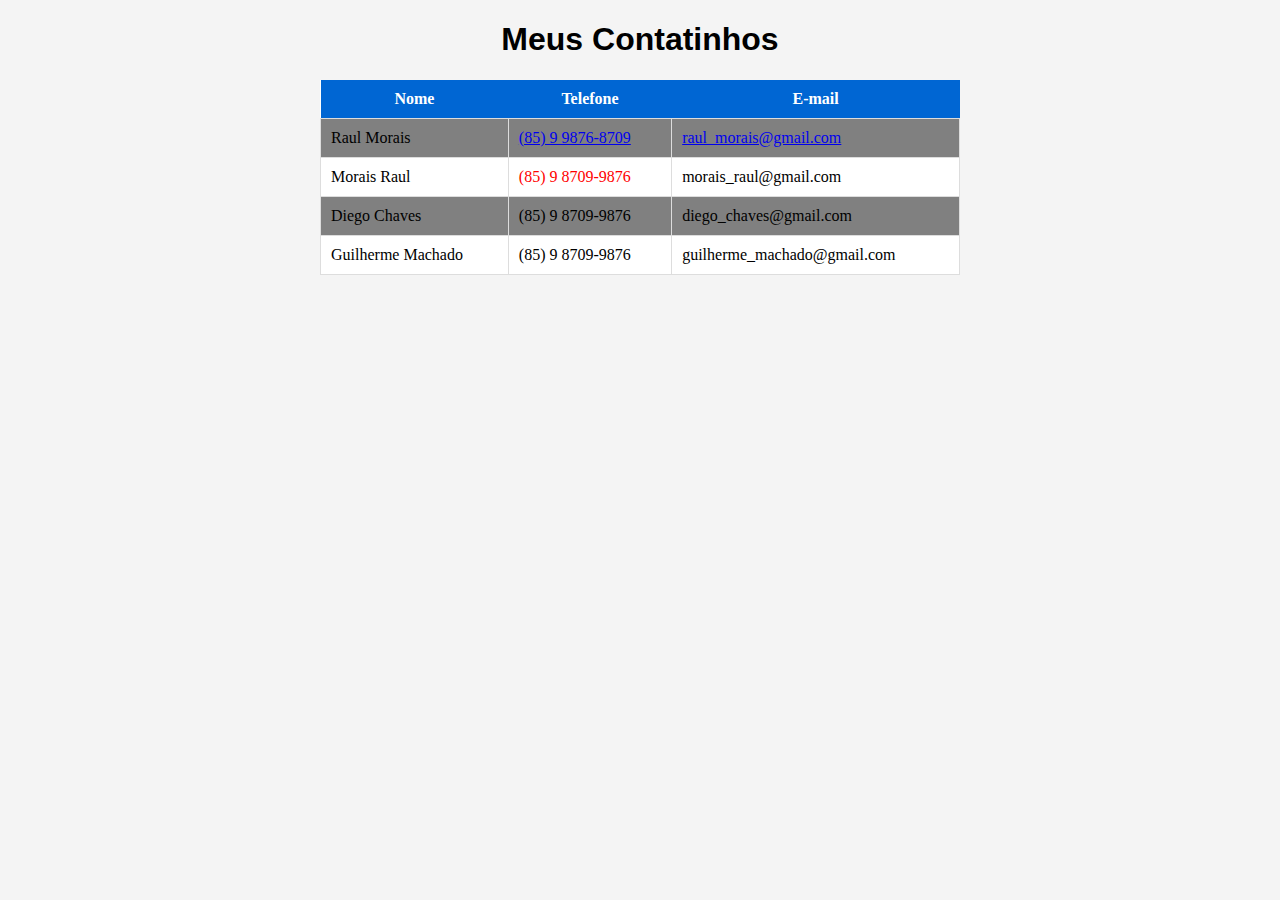
<file: index.html>
<!DOCTYPE html>
<html lang="en">
<head>
    <meta charset="UTF-8">
    <meta name="viewport" content="width=], initial-scale=1.0">
    <link rel="icon" href="/imagem/favicon-32x32.png">
    <link rel="stylesheet" href="style.css">
    <link rel="preconnect" href="https://fonts.googleapis.com">
    <link rel="preconnect" href="https://fonts.gstatic.com" crossorigin>
    <link href="https://fonts.googleapis.com/css2?family=Big+Shoulders+Inline:opsz,wght@10..72,100..900&display=swap" rel="stylesheet">
    
    <title>Contatinhos</title>
</head>
<body>

    <h1>Meus Contatinhos</h1>

    <table>
        <thead>
            <tr>
                <th>Nome</th>
                <th>Telefone</th>
                <th>E-mail</th>
            </tr>
        </thead>
        <tbody>
            <tr class="linhas-pares">
                <td>Raul Morais</td>
                <td><a href="tel:+5585998768709">(85) 9 9876-8709</a></td>
                <td><a href="mailto:raul_morais@gmail.com">raul_morais@gmail.com</a></td>
            </tr>
            <tr>
                <td>Morais Raul</td>
                <td id="erro">(85) 9 8709-9876</td>
                <td>morais_raul@gmail.com</td>
            </tr>
            <tr class="linhas-pares">
                <td>Diego Chaves</td>
                <td>(85) 9 8709-9876</td>
                <td>diego_chaves@gmail.com</td>
            </tr>
            <tr>
                <td>Guilherme Machado</td>
                <td>(85) 9 8709-9876</td>
                <td>guilherme_machado@gmail.com</td>
            </tr>
        </tbody>
    </table>
    
</body>
</html>
</file>
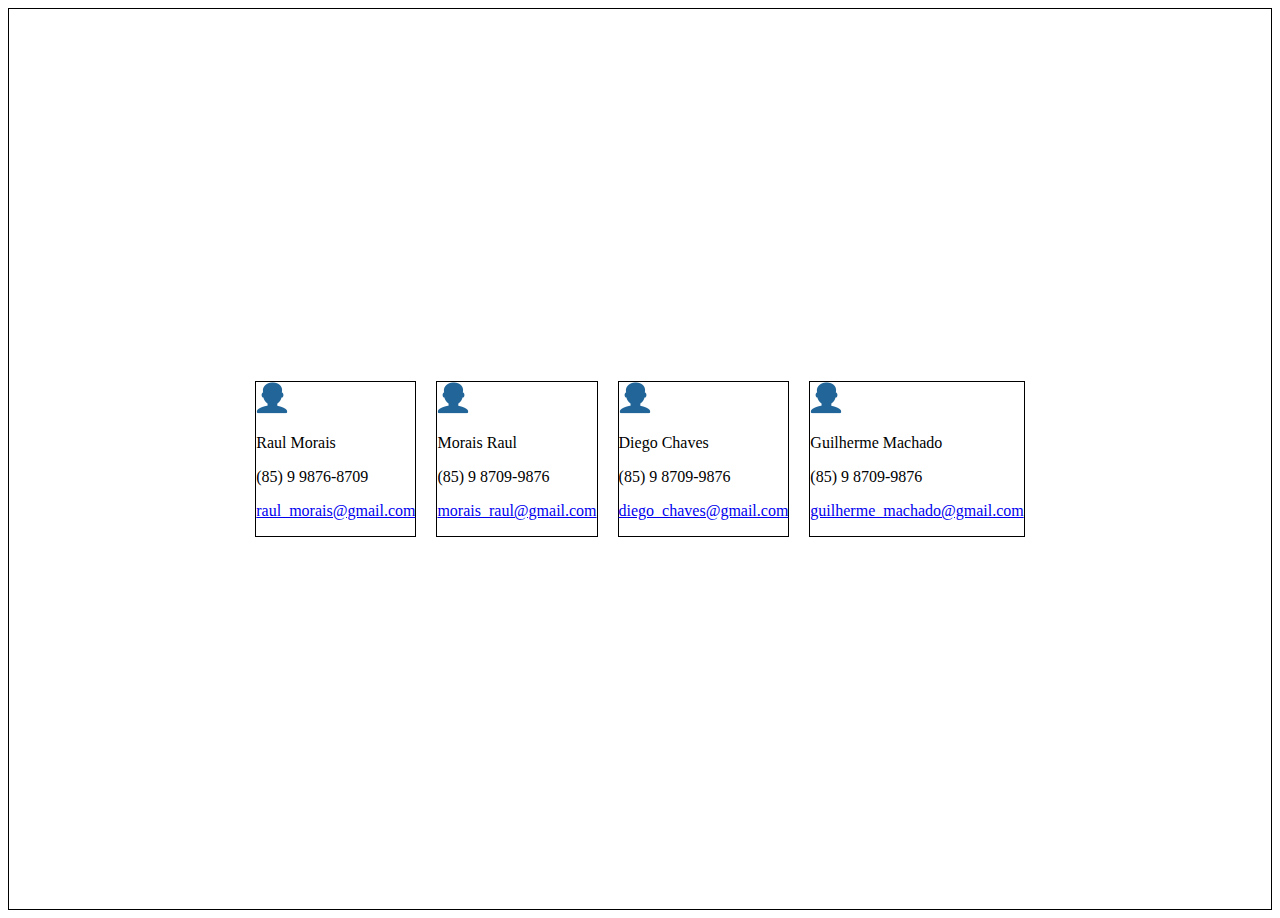
<file: flex.html>
<!DOCTYPE html>
<html lang="en">
<head>
    <meta charset="UTF-8">
    <meta name="viewport" content="width=device-width, initial-scale=1.0">
    <link rel="stylesheet" href="styleflex.css">
    <title>Document</title>
</head>
<body>
    <div class="flex">
        <div class="filhos">
            <img src="/imagem/favicon.png" alt="">
            <p>Raul Morais</p>
            <p>(85) 9 9876-8709</p>
            <p><a href="mailto:raul_morais@gmail.com">raul_morais@gmail.com</a></p>
        </div>
        <div class="filhos">
            <img src="/imagem/favicon.png" alt="">
            <p>Morais Raul</p>
            <p>(85) 9 8709-9876</p>
            <p><a href="mailto:morais_raul@gmail.com">morais_raul@gmail.com</a></p>
        </div>
        <div class="filhos">
            <img src="/imagem/favicon.png" alt="">
            <p>Diego Chaves</p>
            <p>(85) 9 8709-9876</p>
            <p><a href="mailto:diego_chaves@gmail.com">diego_chaves@gmail.com</a></p>
        </div>
        <div class="filhos">
            <img src="/imagem/favicon.png" alt="">
            <p>Guilherme Machado</p>
            <p>(85) 9 8709-9876</p>
            <p><a href="mailto:guilherme_machado@gmail.com">guilherme_machado@gmail.com</a></p>
        </div>
    </div>
</body>
</html>
</file>
<file: style.css>
body{
    font-family: Arial, Helvetica, sans-serif;
    background-color: #f4f4f4;
    text-align: center;
    margin: 0;
    padding: 0;
}

table{
    margin: 20px auto;
    width: 50%;
    border-collapse: collapse;
    background-color: white;
    font-family: "Reenie Beanie", cursive;
    font-weight: 400;
    font-style: normal;
}

th{
    background-color: #0066d3;
    color: white;
    padding: 10px;
}

td{
    border: 1px solid #ddd;
    padding: 10px;
    text-align: left;
}

#erro{
    color: red;
}

.linhas-pares{
    background-color: gray;
}
</file>
<file: styleflex.css>
.flex{
    display: flex;
    justify-content: center;
    align-items: center;
    gap: 20px;
    border: 1px solid black;
    height: 100vh;
    /*flex-wrap: wrap;*/
    /*flex-direction: column;*/
}

.filhos{
    /*width: 300px;*/
    border: 1px solid black;
}
</file>
